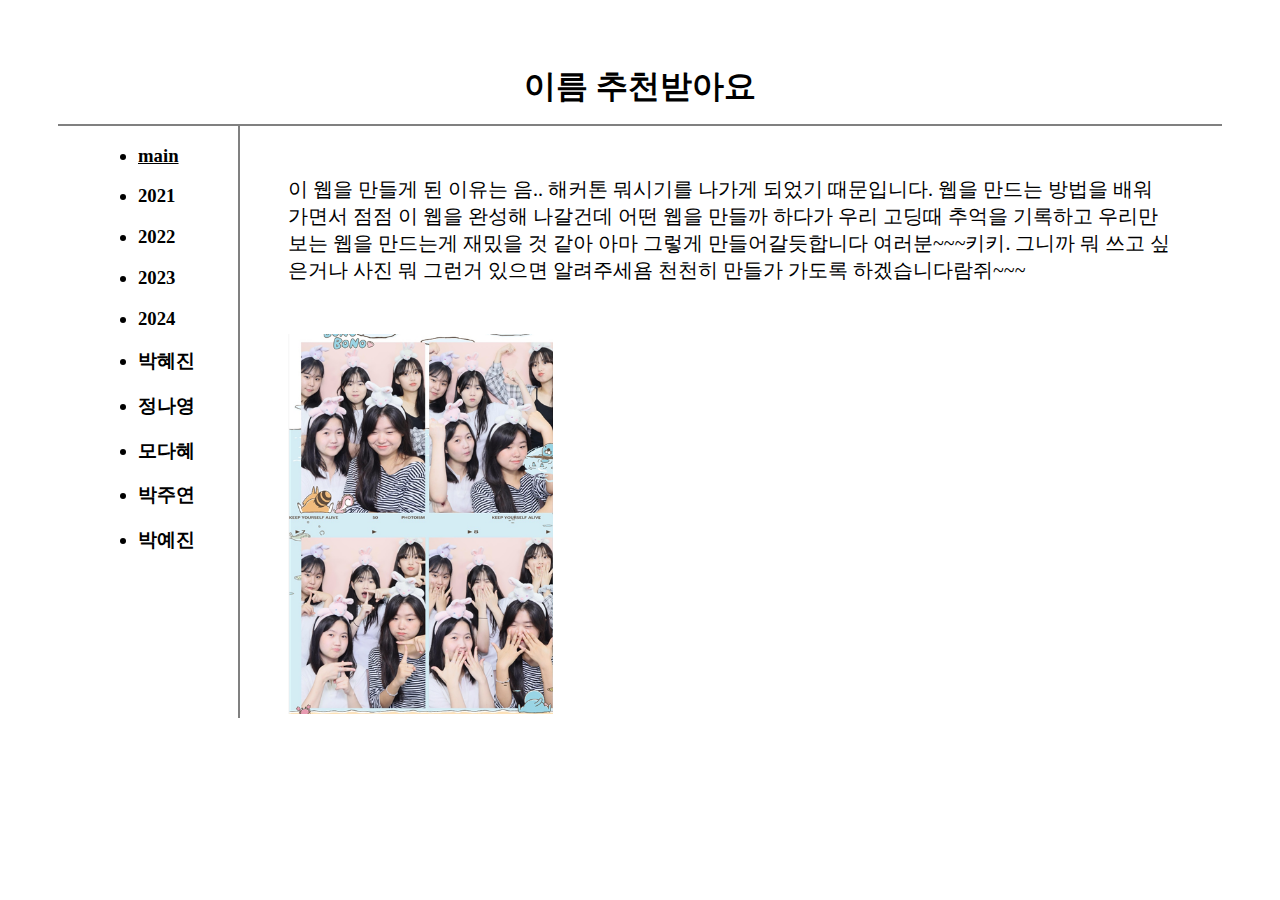
<file: index.html>
<!doctype html>
<html>
    <head>
        <title>예진이가 만들어가는 웹</title>
        <meta charset="utf-8">
        <style>
            a{
                color:black;
                text-decoration: none;
            }
            h1{
                text-align: center;
                border-bottom:2px solid gray;
                margin:50px;
                padding:15px;
            }
            ul{
            border-right:2px solid gray;
            width:100px;
            padding:80px;
        }
        #grid{
            display:grid;
            grid-template-columns: 230px 1fr;
            padding:50px;
        }
        </style>
    </head>

    <body>
        <h1 style="margin-bottom:0px;">이름 추천받아요</h1>
        <div id="grid" style="padding-top:0px;padding-right:100px;">
        <ul style="padding-right:0px; margin-top:0px; padding-top:0px">
        <h3><li><a href="index.html" style="text-decoration: underline">main</a></li></h3>
        <h3><li><a href="2.html">2021</a></li></h3>
        <h3><li><a href="3.html">2022</a></li></h3>
        <h3><li><a href="4.html">2023</a></li></h3>
        <h3><li><a href="5.html">2024</a></li></h3>
        <h3><li><a href="박혜진.html">박혜진</a></li></h3>
        <h3><li><a href="정나영.html">정나영</a></li></h3>
        <h3><li><a href="모다혜.html">모다혜</a></li></h3>
        <h3><li><a href="박주연.html">박주연</a></li></h3>
        <h3><li><a href="박예진.html">박예진</a></li></h3>
        </ul>   
        <div >    
        <p style="margin-top:50px; margin-bottom:50px; font-size:20px;">이 웹을 만들게 된 이유는 음.. 해커톤 뭐시기를 나가게 되었기 때문입니다. 웹을 만드는 방법을 배워가면서 점점 이 웹을 완성해 나갈건데 어떤 웹을 만들까 하다가 우리 고딩때 추억을 기록하고 우리만 보는 웹을 만드는게 재밌을 것 같아 아마 그렇게 만들어갈듯합니다 여러분~~~키키. 그니까 뭐 쓰고 싶은거나 사진 뭐 그런거 있으면 알려주세욤 천천히 만들가 가도록 하겠습니다람쥐~~~</p>
        <p><img src="main-1.png" width="30%"></p></div></div>
        <p>
            <div id="disqus_thread"></div>
<script>
    /**
    *  RECOMMENDED CONFIGURATION VARIABLES: EDIT AND UNCOMMENT THE SECTION BELOW TO INSERT DYNAMIC VALUES FROM YOUR PLATFORM OR CMS.
    *  LEARN WHY DEFINING THESE VARIABLES IS IMPORTANT: https://disqus.com/admin/universalcode/#configuration-variables    */
    /*
    var disqus_config = function () {
    this.page.url = PAGE_URL;  // Replace PAGE_URL with your page's canonical URL variable
    this.page.identifier = PAGE_IDENTIFIER; // Replace PAGE_IDENTIFIER with your page's unique identifier variable
    };
    */
    (function() { // DON'T EDIT BELOW THIS LINE
    var d = document, s = d.createElement('script');
    s.src = 'https://my-first-web-site-dp00xsuo3n.disqus.com/embed.js';
    s.setAttribute('data-timestamp', +new Date());
    (d.head || d.body).appendChild(s);
    })();
</script>
<noscript>Please enable JavaScript to view the <a href="https://disqus.com/?ref_noscript">comments powered by Disqus.</a></noscript>
        </p>
    </body>
</html>
</file>
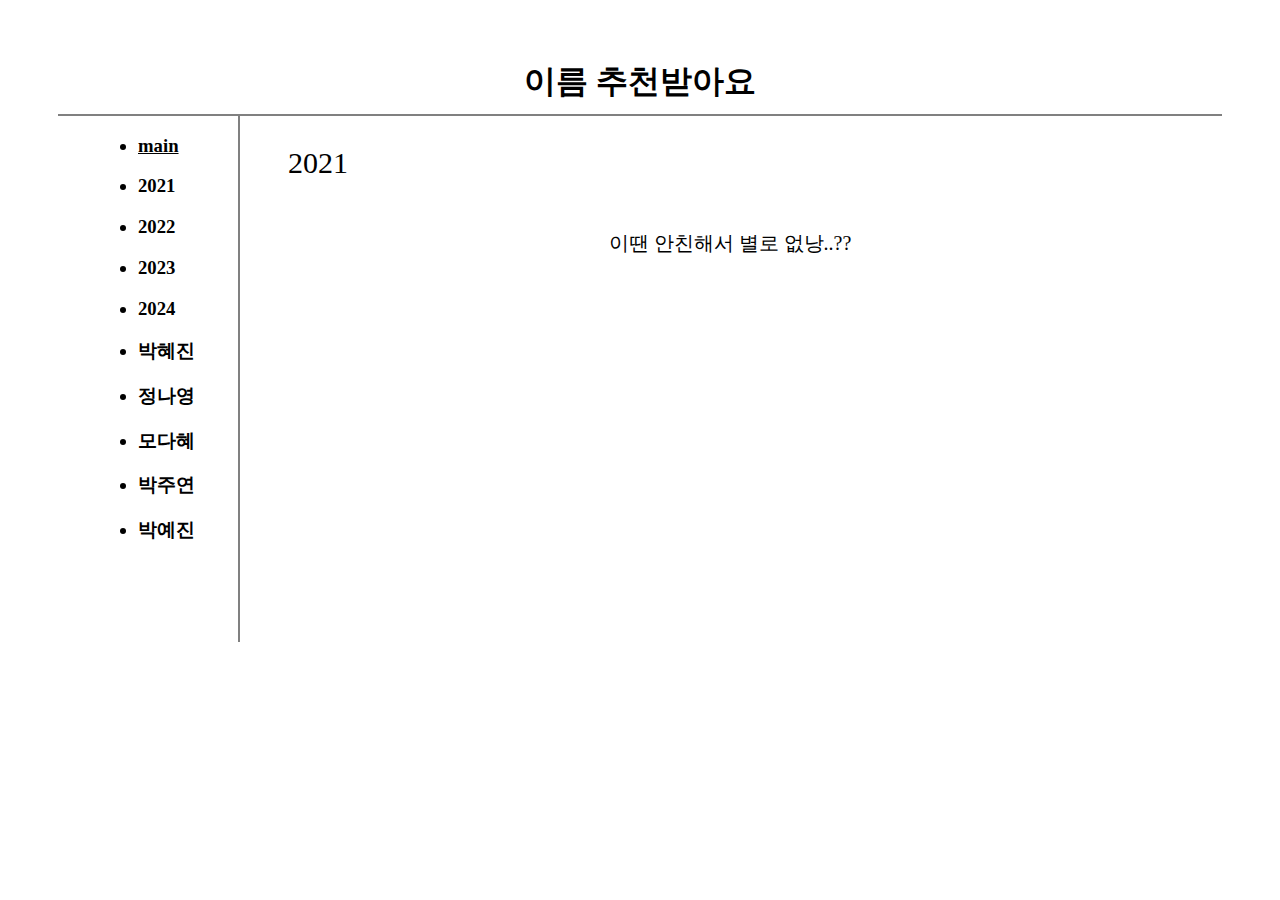
<file: 2.html>
<!doctype html>
<html>
    <head>
        <title>예진이가 만들어가는 웹</title>
        <meta charset="utf-8">
        <link rel="stylesheet"href="style.css">
    </head>

    <body>
        <h1 style="margin-bottom:0px;">이름 추천받아요</h1>
        <div id="grid" style="padding-top:0px;padding-right:100px;">
            <ul style="padding-right:0px; margin-top:0px; padding-top:0px">
            <h3><li><a href="index.html" style="text-decoration: underline">main</a></li></h3>
            <h3><li><a href="2.html">2021</a></li></h3>
            <h3><li><a href="3.html">2022</a></li></h3>
            <h3><li><a href="4.html">2023</a></li></h3>
            <h3><li><a href="5.html">2024</a></li></h3>
            <h3><li><a href="박혜진.html">박혜진</a></li></h3>
            <h3><li><a href="정나영.html">정나영</a></li></h3>
            <h3><li><a href="모다혜.html">모다혜</a></li></h3>
            <h3><li><a href="박주연.html">박주연</a></li></h3>
            <h3><li><a href="박예진.html">박예진</a></li></h3>
            </ul>   
            <div >    
            <p style="margin-top:30px; margin-bottom:50px; text-align:left; font-size:30px">2021</p>
            <p style="margin-top:50px; margin-bottom:50px; font-size:20px;"> 이땐 안친해서 별로 없낭..??</p></div></div>      
    </body>
</html>
</file>
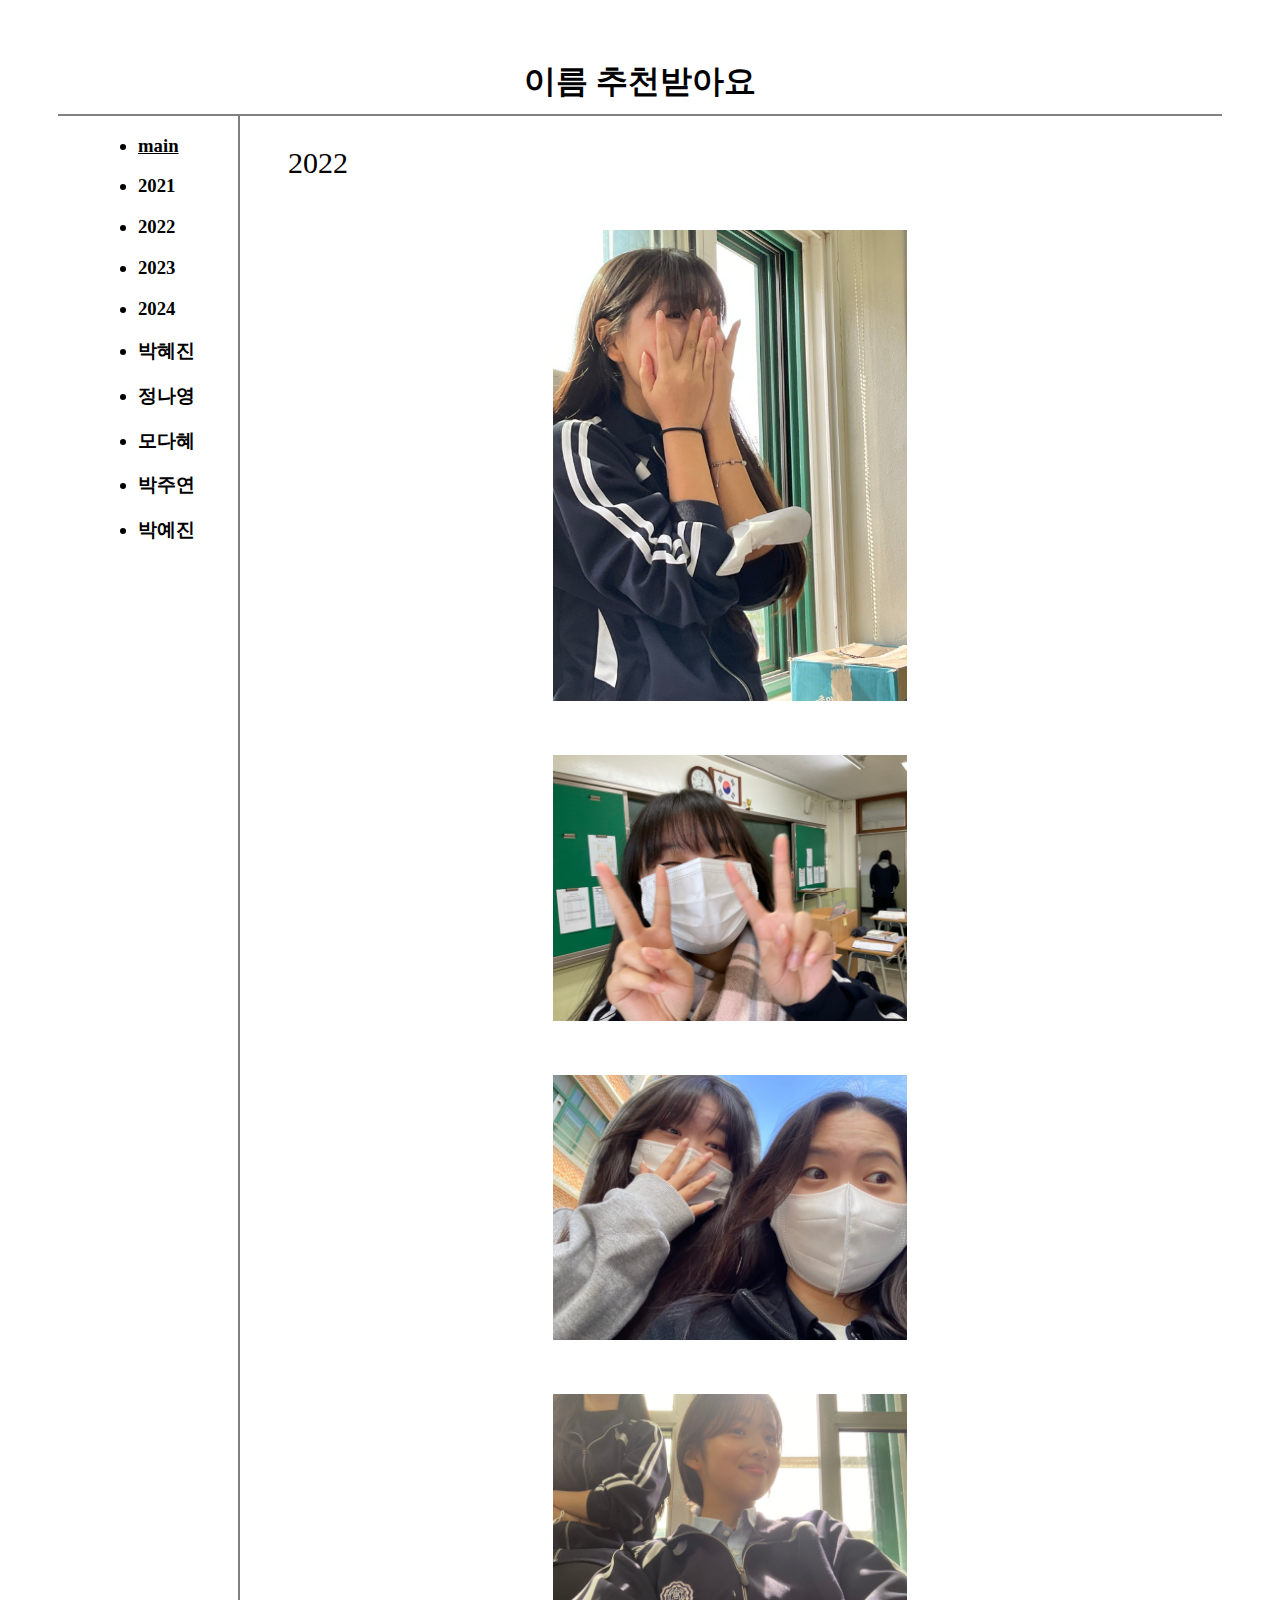
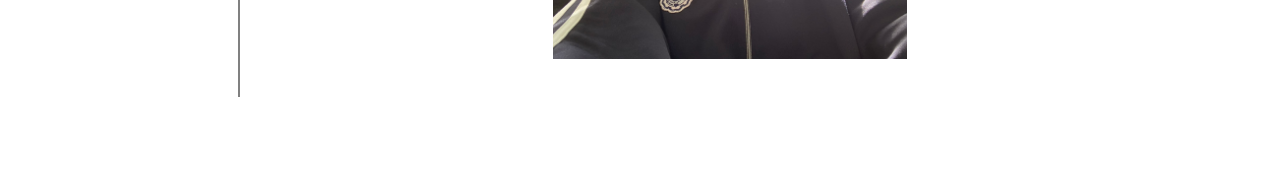
<file: 3.html>
<!doctype html>
<html>
    <head>
        <title>예진이가 만들어가는 웹</title>
        <meta charset="utf-8">
        <link rel="stylesheet"href="style.css">
    </head>

    <body>
        <h1 style="margin-bottom:0px;">이름 추천받아요</h1>
        <div id="grid" style="padding-top:0px;padding-right:100px;">
            <ul style="padding-right:0px; margin-top:0px; padding-top:0px">
            <h3><li><a href="index.html" style="text-decoration: underline">main</a></li></h3>
            <h3><li><a href="2.html">2021</a></li></h3>
            <h3><li><a href="3.html">2022</a></li></h3>
            <h3><li><a href="4.html">2023</a></li></h3>
            <h3><li><a href="5.html">2024</a></li></h3>
            <h3><li><a href="박혜진.html">박혜진</a></li></h3>
            <h3><li><a href="정나영.html">정나영</a></li></h3>
            <h3><li><a href="모다혜.html">모다혜</a></li></h3>
            <h3><li><a href="박주연.html">박주연</a></li></h3>
            <h3><li><a href="박예진.html">박예진</a></li></h3>
            </ul>   
            <div >    
            <p style="margin-top:30px; margin-bottom:50px; text-align:left; font-size:30px">2022</p>
            <p style="margin-top:50px; margin-bottom:50px;"><img src="2022-1.jpg" width="40%"> </p>
            <p style="margin-top:50px; margin-bottom:50px;"><img src="2022-2.jpg" width="40%"> </p>
            <p style="margin-top:50px; margin-bottom:50px;"><img src="2022-3.jpg" width="40%"> </p>
            <p style="margin-top:50px; margin-bottom:50px;"><img src="2022-4.jpg" width="40%"> </p></div></div>      
    </body>
</html>
</file>
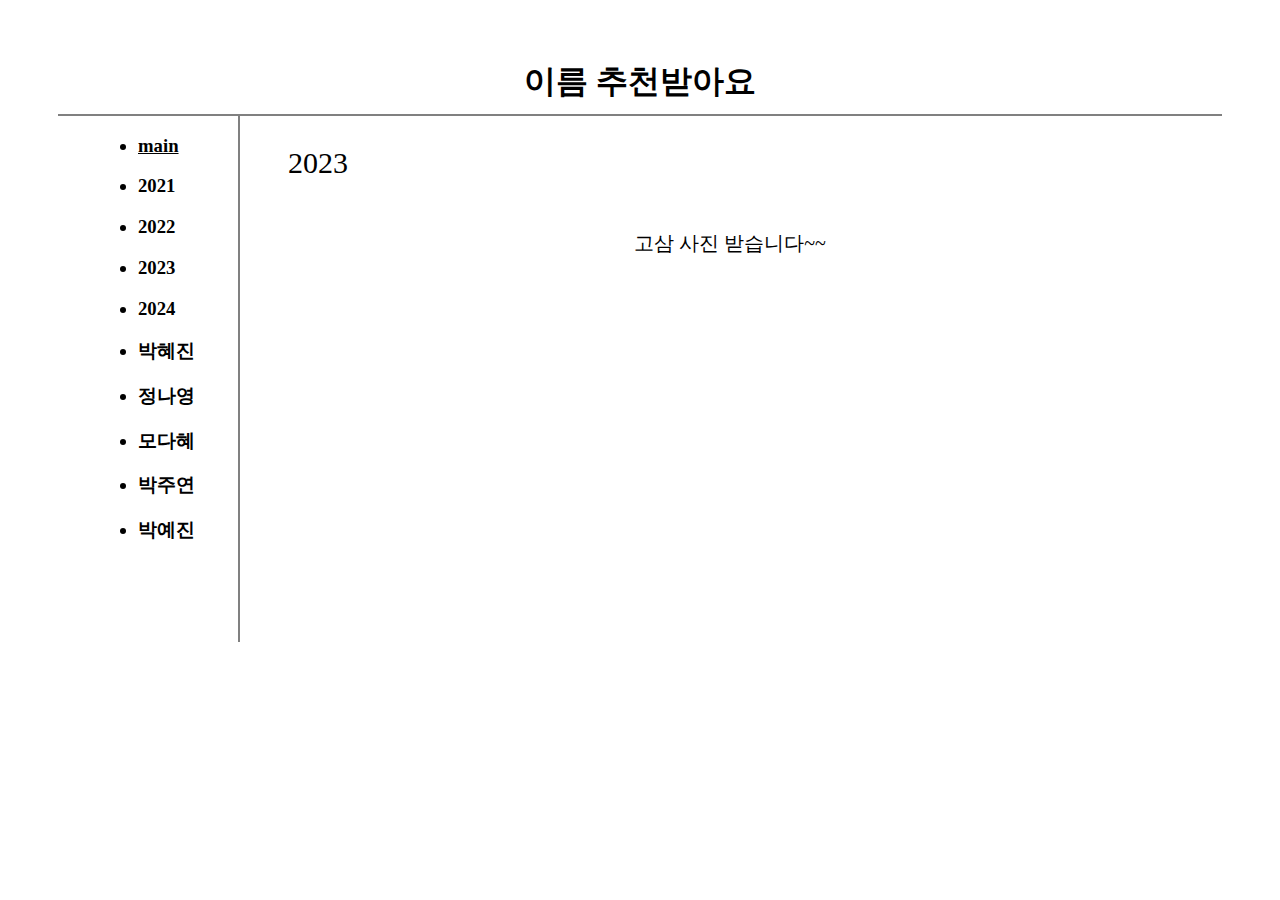
<file: 4.html>
<!doctype html>
<html>
    <head>
        <title>예진이가 만들어가는 웹</title>
        <meta charset="utf-8">
        <link rel="stylesheet"href="style.css">
    </head>

    <body>
        <h1 style="margin-bottom:0px;">이름 추천받아요</h1>
        <div id="grid" style="padding-top:0px;padding-right:100px;">
            <ul style="padding-right:0px; margin-top:0px; padding-top:0px">
            <h3><li><a href="index.html" style="text-decoration: underline">main</a></li></h3>
            <h3><li><a href="2.html">2021</a></li></h3>
            <h3><li><a href="3.html">2022</a></li></h3>
            <h3><li><a href="4.html">2023</a></li></h3>
            <h3><li><a href="5.html">2024</a></li></h3>
            <h3><li><a href="박혜진.html">박혜진</a></li></h3>
            <h3><li><a href="정나영.html">정나영</a></li></h3>
            <h3><li><a href="모다혜.html">모다혜</a></li></h3>
            <h3><li><a href="박주연.html">박주연</a></li></h3>
            <h3><li><a href="박예진.html">박예진</a></li></h3>
            </ul>   
            <div >    
                <p style="margin-top:30px; margin-bottom:50px; text-align:left; font-size:30px">2023</p>
                <p style="margin-top:50px; margin-bottom:50px;font-size:20px;"> 고삼 사진 받습니다~~</p></div></div>      
     </body>
</html>
</file>
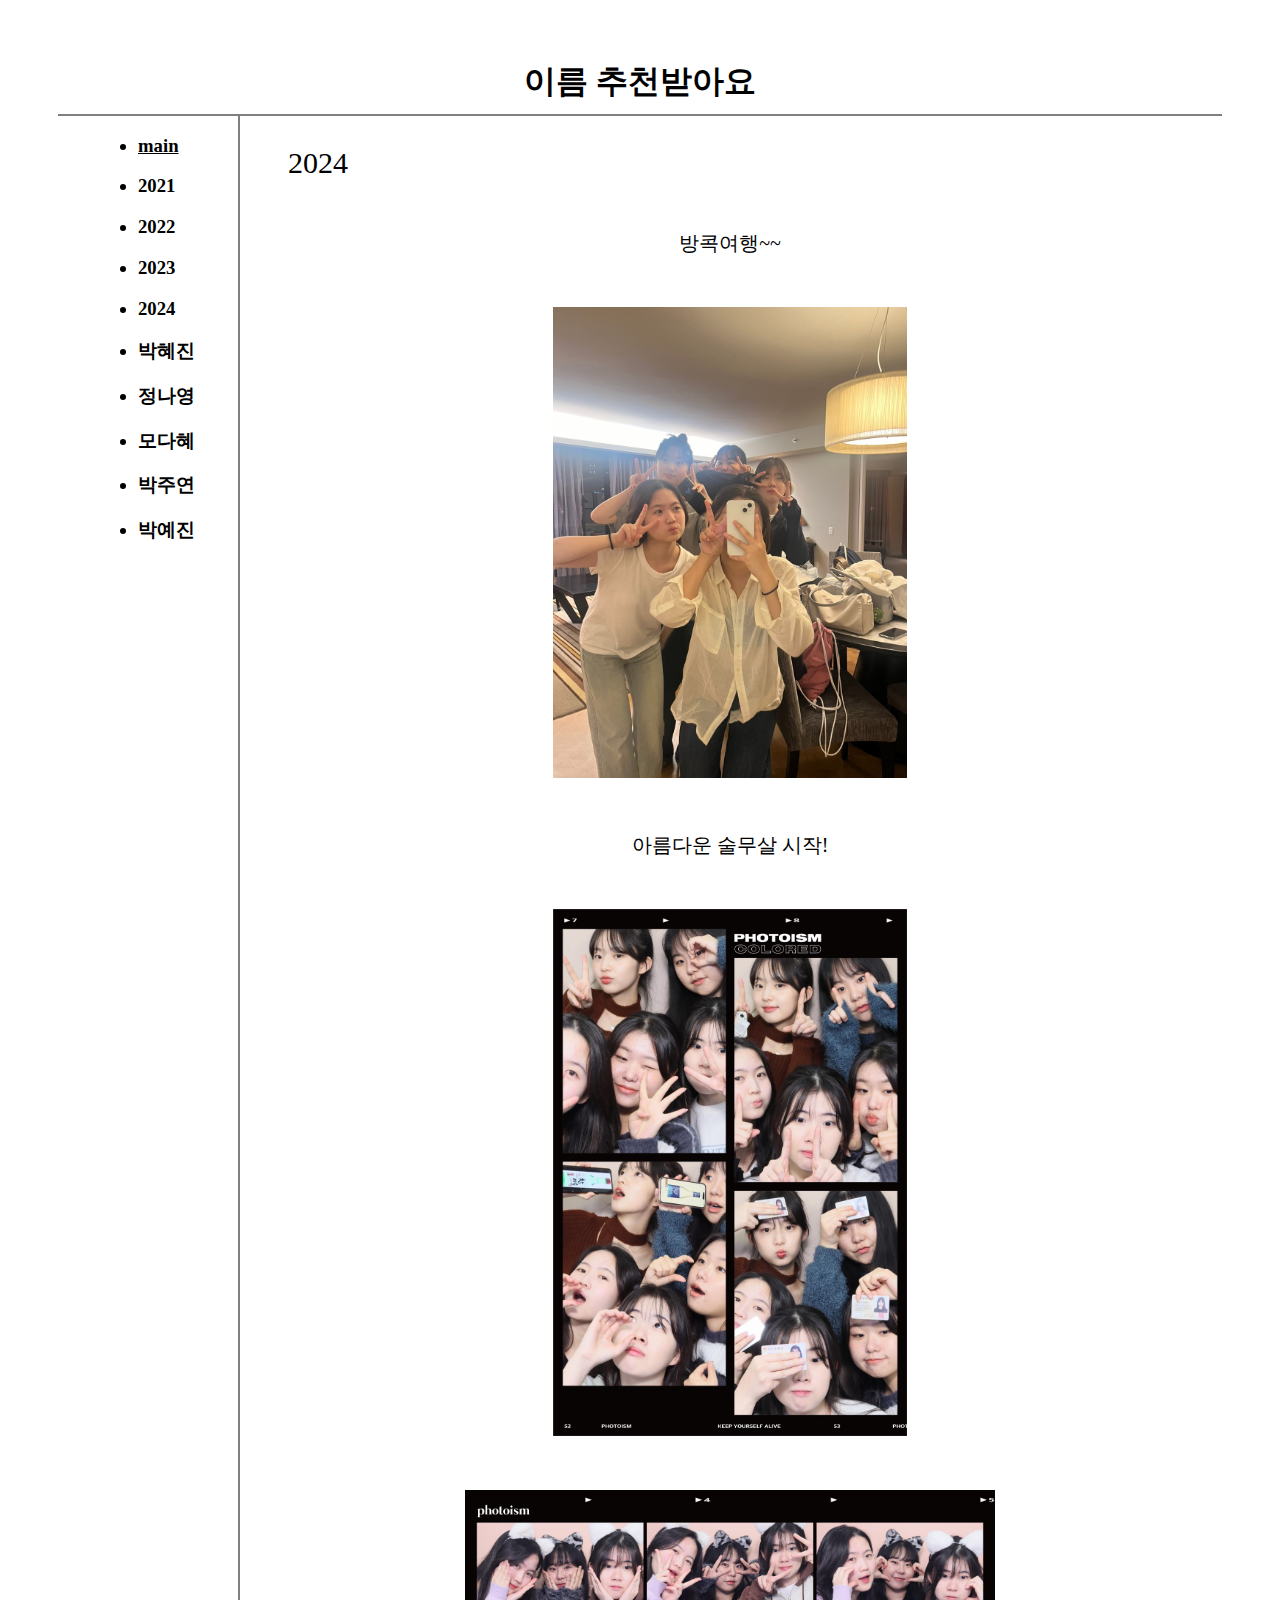
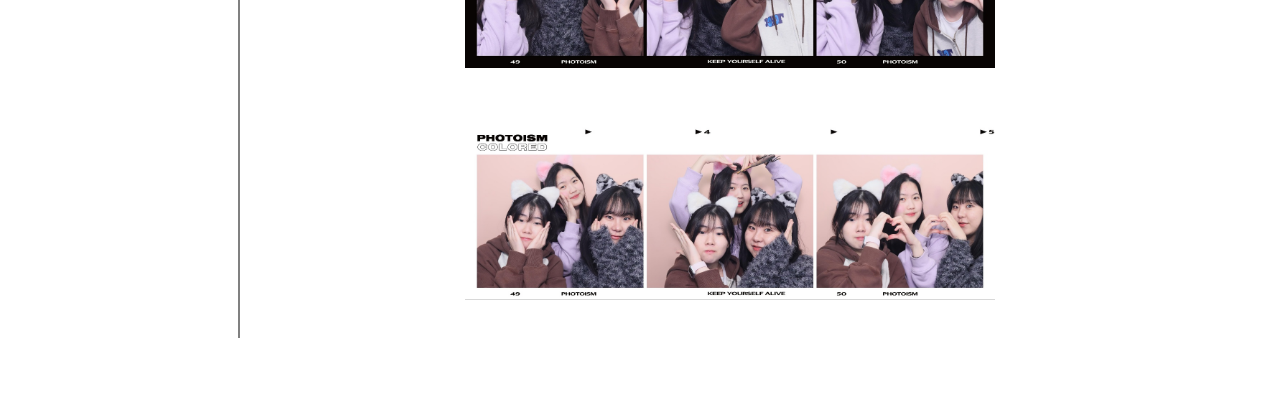
<file: 5.html>
<!doctype html>
<html>
    <head>
        <title>예진이가 만들어가는 웹</title>
        <meta charset="utf-8">
        <link rel="stylesheet"href="style.css">
    </head>

    <body>
        <h1 style="margin-bottom:0px;">이름 추천받아요</h1>
        <div id="grid" style="padding-top:0px;padding-right:100px;">
            <ul style="padding-right:0px; margin-top:0px; padding-top:0px">
            <h3><li><a href="index.html" style="text-decoration: underline">main</a></li></h3>
            <h3><li><a href="2.html">2021</a></li></h3>
            <h3><li><a href="3.html">2022</a></li></h3>
            <h3><li><a href="4.html">2023</a></li></h3>
            <h3><li><a href="5.html">2024</a></li></h3>
            <h3><li><a href="박혜진.html">박혜진</a></li></h3>
            <h3><li><a href="정나영.html">정나영</a></li></h3>
            <h3><li><a href="모다혜.html">모다혜</a></li></h3>
            <h3><li><a href="박주연.html">박주연</a></li></h3>
            <h3><li><a href="박예진.html">박예진</a></li></h3>
            </ul>   
            <div >    
            <p style="margin-top:30px; margin-bottom:50px; text-align:left; font-size:30px">2024</p>
            <p style="margin-top:50px; margin-bottom:50px;font-size:20px;"> 방콕여행~~</p>
            <p style="margin-top:50px; margin-bottom:50px;"><img src="2024-1.jpg" width="40%"></p>
            <p style="margin-top:50px; margin-bottom:50px;font-size:20px;">아름다운 술무살 시작! </p>
            <p style="margin-top:50px; margin-bottom:50px;"><img src="2024-3.jpg" width="40%"></p>
            <p style="margin-top:50px; margin-bottom:50px;"><img src="2024-2.jpg" width="60%"></p>
            <p style="margin-top:50px; margin-bottom:50px;"><img src="2024-4.jpg" width="60%"></p></div></div>      
    </body>
</html>
</file>
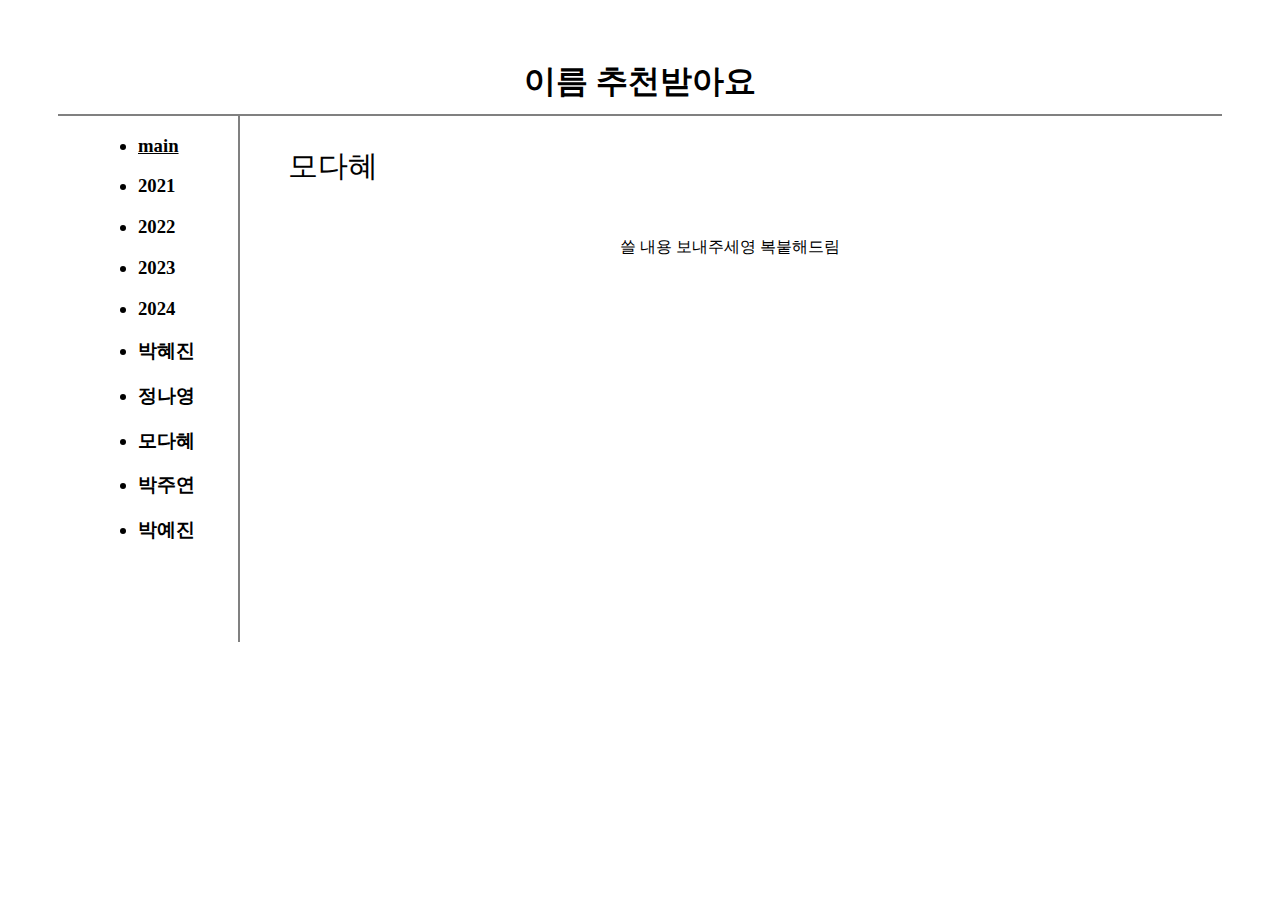
<file: 모다혜.html>
<!doctype html>
<html>
    <head>
        <title>예진이가 만들어가는 웹</title>
        <meta charset="utf-8">
        <link rel="stylesheet"href="style.css">
    </head>

    <body>
        <h1 style="margin-bottom:0px;">이름 추천받아요</h1>
        <div id="grid" style="padding-top:0px;padding-right:100px;">
            <ul style="padding-right:0px; margin-top:0px; padding-top:0px">
            <h3><li><a href="index.html" style="text-decoration: underline">main</a></li></h3>
            <h3><li><a href="2.html">2021</a></li></h3>
            <h3><li><a href="3.html">2022</a></li></h3>
            <h3><li><a href="4.html">2023</a></li></h3>
            <h3><li><a href="5.html">2024</a></li></h3>
            <h3><li><a href="박혜진.html">박혜진</a></li></h3>
            <h3><li><a href="정나영.html">정나영</a></li></h3>
            <h3><li><a href="모다혜.html">모다혜</a></li></h3>
            <h3><li><a href="박주연.html">박주연</a></li></h3>
            <h3><li><a href="박예진.html">박예진</a></li></h3>
            </ul>   
            <div >    
            <p style="margin-top:30px; margin-bottom:50px; text-align:left; font-size:30px">모다혜</p>
            <p style="margin-top:50px; margin-bottom:50px;"> 쓸 내용 보내주세영 복붙해드림</p></div></div>      
    </body>
</html>
</file>
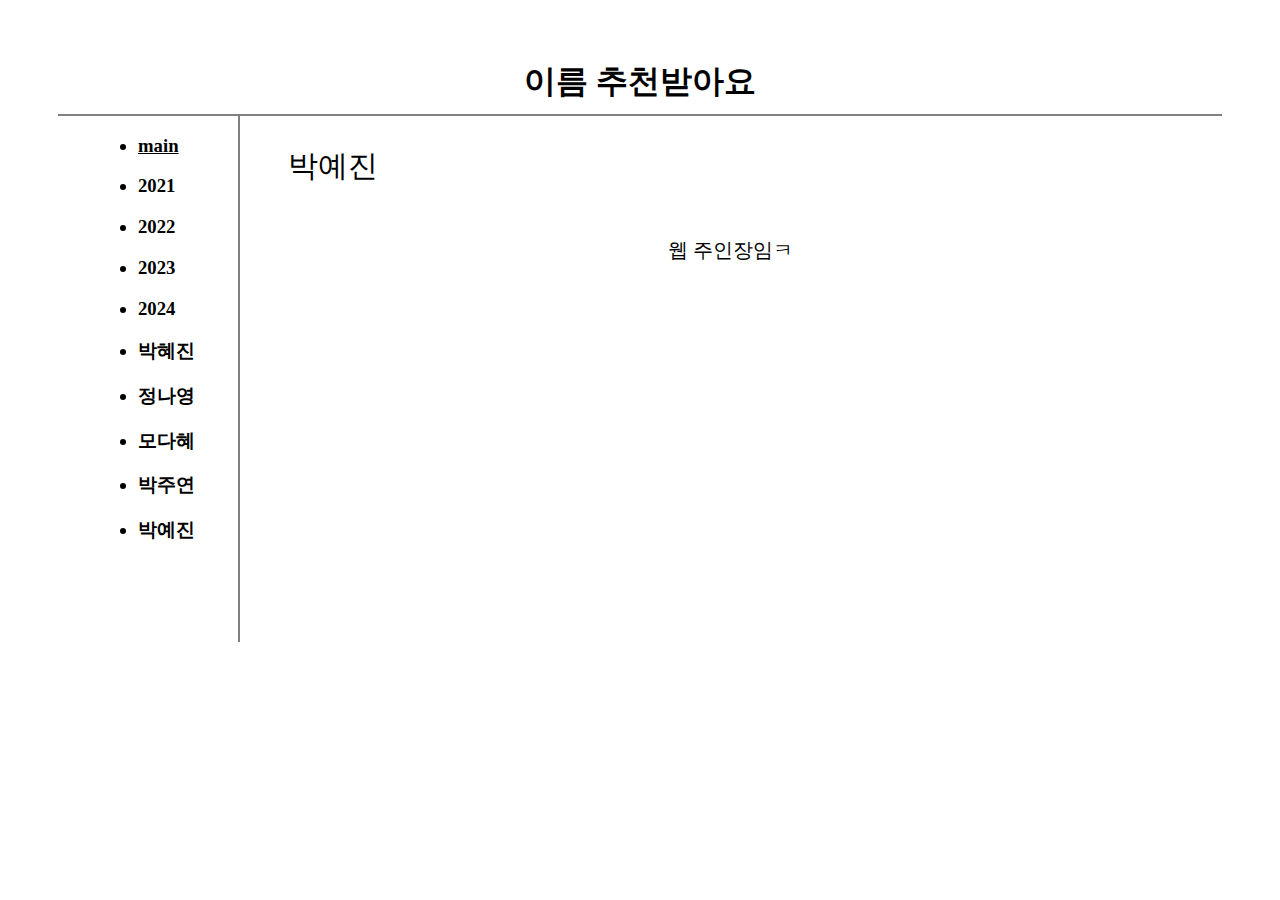
<file: 박예진.html>
<!doctype html>
<html>
    <head>
        <title>예진이가 만들어가는 웹</title>
        <meta charset="utf-8">
        <link rel="stylesheet"href="style.css">
    </head>

    <body>
        <h1 style="margin-bottom:0px;">이름 추천받아요</h1>
        <div id="grid" style="padding-top:0px;padding-right:100px;">
            <ul style="padding-right:0px; margin-top:0px; padding-top:0px">
            <h3><li><a href="index.html" style="text-decoration: underline">main</a></li></h3>
            <h3><li><a href="2.html">2021</a></li></h3>
            <h3><li><a href="3.html">2022</a></li></h3>
            <h3><li><a href="4.html">2023</a></li></h3>
            <h3><li><a href="5.html">2024</a></li></h3>
            <h3><li><a href="박혜진.html">박혜진</a></li></h3>
            <h3><li><a href="정나영.html">정나영</a></li></h3>
            <h3><li><a href="모다혜.html">모다혜</a></li></h3>
            <h3><li><a href="박주연.html">박주연</a></li></h3>
            <h3><li><a href="박예진.html">박예진</a></li></h3>
            </ul>   
            <div >    
            <p style="margin-top:30px; margin-bottom:50px; text-align:left; font-size:30px">박예진</p>
            <p style="margin-top:50px; margin-bottom:50px;font-size:20px;"> 웹 주인장임ㅋ</p></div></div>      
    </body>
</html>
</file>
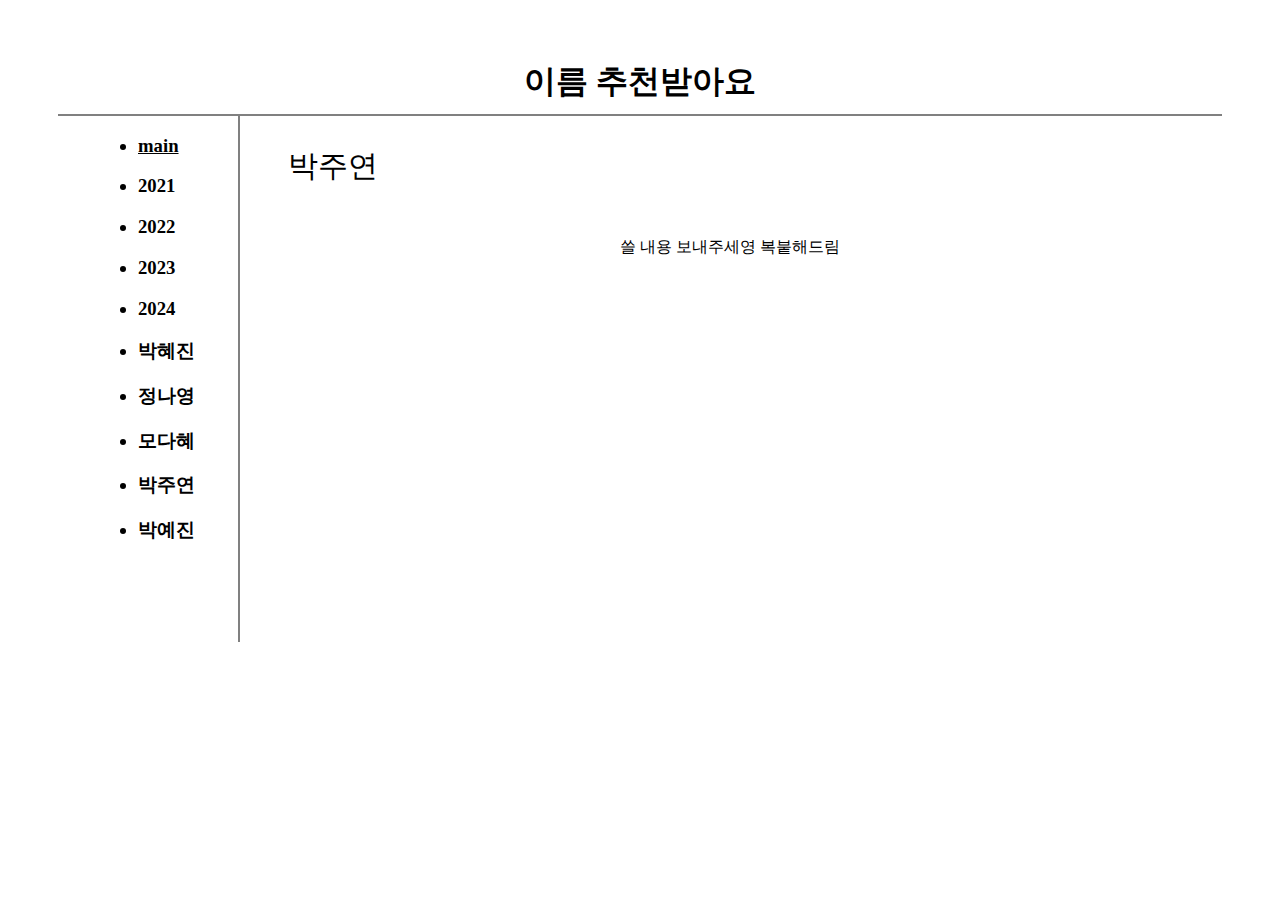
<file: 박주연.html>
<!doctype html>
<html>
    <head>
        <title>예진이가 만들어가는 웹</title>
        <meta charset="utf-8">
        <link rel="stylesheet"href="style.css">
    </head>

    <body>
        <h1 style="margin-bottom:0px;">이름 추천받아요</h1>
        <div id="grid" style="padding-top:0px;padding-right:100px;">
            <ul style="padding-right:0px; margin-top:0px; padding-top:0px">
            <h3><li><a href="index.html" style="text-decoration: underline">main</a></li></h3>
            <h3><li><a href="2.html">2021</a></li></h3>
            <h3><li><a href="3.html">2022</a></li></h3>
            <h3><li><a href="4.html">2023</a></li></h3>
            <h3><li><a href="5.html">2024</a></li></h3>
            <h3><li><a href="박혜진.html">박혜진</a></li></h3>
            <h3><li><a href="정나영.html">정나영</a></li></h3>
            <h3><li><a href="모다혜.html">모다혜</a></li></h3>
            <h3><li><a href="박주연.html">박주연</a></li></h3>
            <h3><li><a href="박예진.html">박예진</a></li></h3>
            </ul>   
            <div >    
            <p style="margin-top:30px; margin-bottom:50px; text-align:left; font-size:30px">박주연</p>
            <p style="margin-top:50px; margin-bottom:50px;"> 쓸 내용 보내주세영 복붙해드림</p></div></div>      
    </body>
</html>
</file>
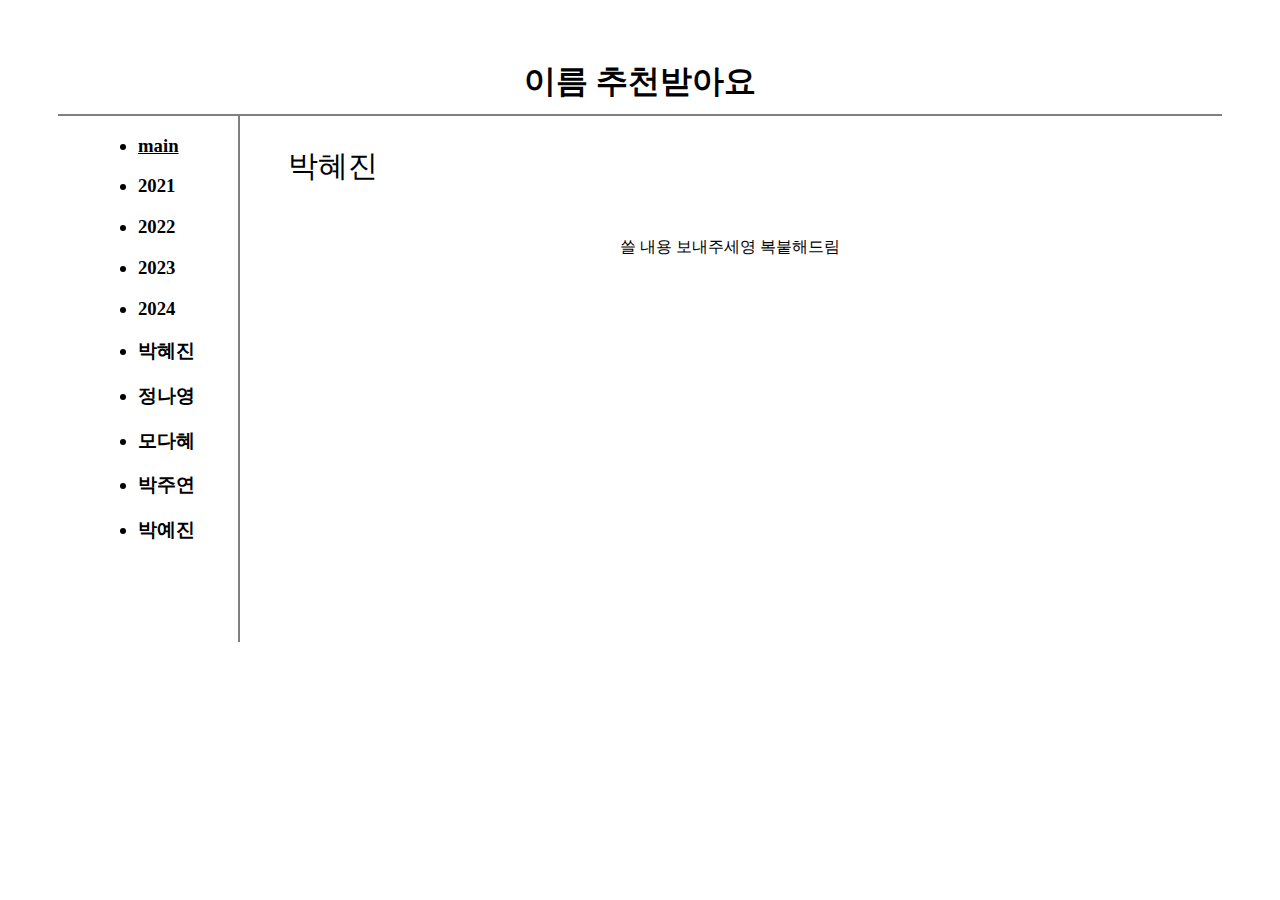
<file: 박혜진.html>
<!doctype html>
<html>
    <head>
        <title>예진이가 만들어가는 웹</title>
        <meta charset="utf-8">
        <link rel="stylesheet"href="style.css">
    </head>

    <body>
        <h1 style="margin-bottom:0px;">이름 추천받아요</h1>
        <div id="grid" style="padding-top:0px;padding-right:100px;">
            <ul style="padding-right:0px; margin-top:0px; padding-top:0px">
            <h3><li><a href="index.html" style="text-decoration: underline">main</a></li></h3>
            <h3><li><a href="2.html">2021</a></li></h3>
            <h3><li><a href="3.html">2022</a></li></h3>
            <h3><li><a href="4.html">2023</a></li></h3>
            <h3><li><a href="5.html">2024</a></li></h3>
            <h3><li><a href="박혜진.html">박혜진</a></li></h3>
            <h3><li><a href="정나영.html">정나영</a></li></h3>
            <h3><li><a href="모다혜.html">모다혜</a></li></h3>
            <h3><li><a href="박주연.html">박주연</a></li></h3>
            <h3><li><a href="박예진.html">박예진</a></li></h3>
            </ul>   
            <div >    
            <p style="margin-top:30px; margin-bottom:50px; text-align:left; font-size:30px">박혜진</p>
            <p style="margin-top:50px; margin-bottom:50px;"> 쓸 내용 보내주세영 복붙해드림</p></div></div>      
    </body>
</html>
</file>
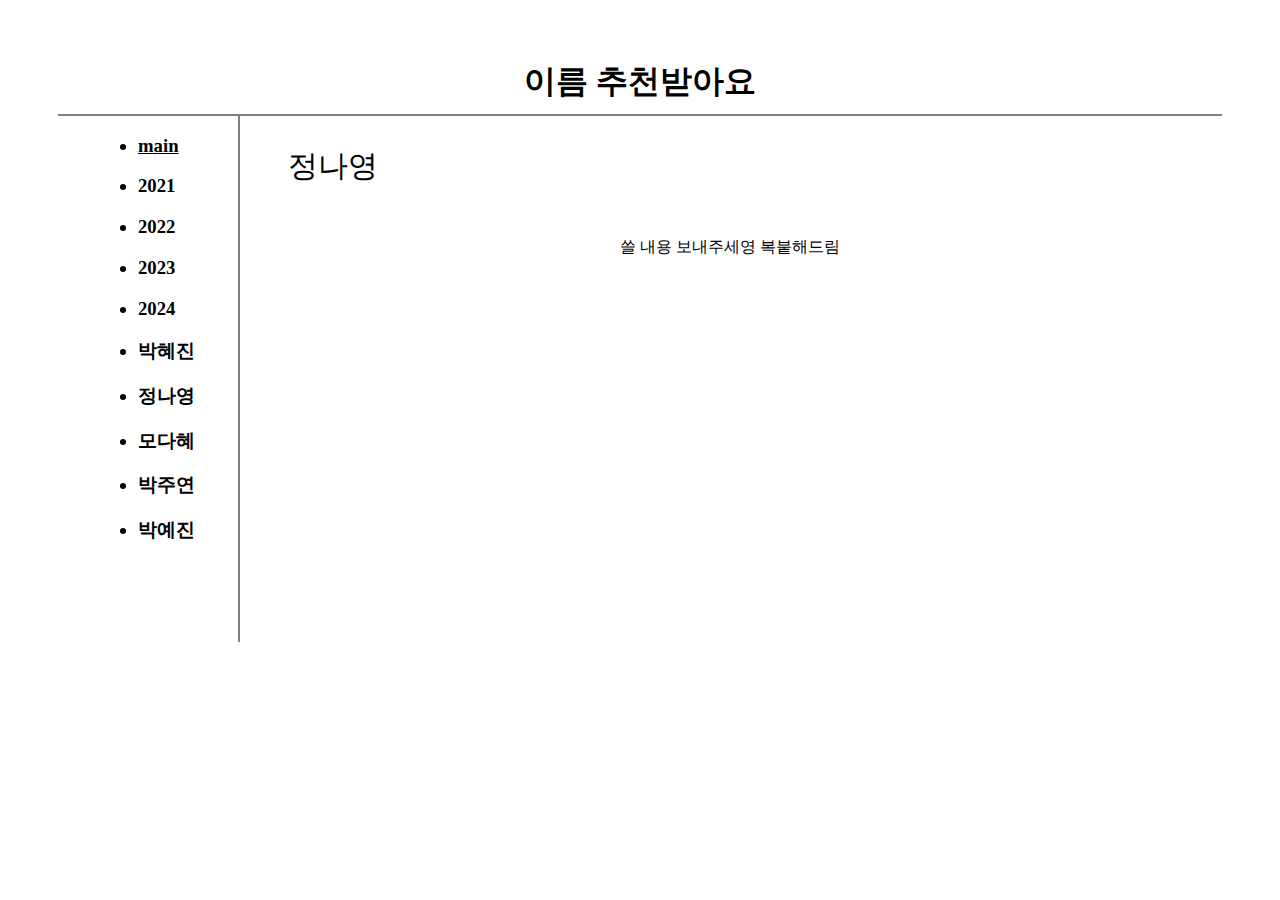
<file: 정나영.html>
<!doctype html>
<html>
    <head>
        <title>예진이가 만들어가는 웹</title>
        <meta charset="utf-8">
        <link rel="stylesheet"href="style.css">
    </head>

    <body>
        <h1 style="margin-bottom:0px;">이름 추천받아요</h1>
        <div id="grid" style="padding-top:0px;padding-right:100px;">
            <ul style="padding-right:0px; margin-top:0px; padding-top:0px">
            <h3><li><a href="index.html" style="text-decoration: underline">main</a></li></h3>
            <h3><li><a href="2.html">2021</a></li></h3>
            <h3><li><a href="3.html">2022</a></li></h3>
            <h3><li><a href="4.html">2023</a></li></h3>
            <h3><li><a href="5.html">2024</a></li></h3>
            <h3><li><a href="박혜진.html">박혜진</a></li></h3>
            <h3><li><a href="정나영.html">정나영</a></li></h3>
            <h3><li><a href="모다혜.html">모다혜</a></li></h3>
            <h3><li><a href="박주연.html">박주연</a></li></h3>
            <h3><li><a href="박예진.html">박예진</a></li></h3>
            </ul>   
            <div >    
            <p style="margin-top:30px; margin-bottom:50px; text-align:left; font-size:30px">정나영</p>
            <p style="margin-top:50px; margin-bottom:50px;"> 쓸 내용 보내주세영 복붙해드림</p></div></div>      
    </body>
</html>
</file>
<file: style.css>
a{
                color:black;
                text-decoration: none;
            }
            h1{
                text-align: center;
                border-bottom:2px solid gray;
                margin:50px;
                padding:10px;
            }
            ul{
            border-right:2px solid gray;
            width:100px;
            padding:80px;
        }
        h2, p{
            text-align: center;
        }
        #grid{
            display:grid;
            grid-template-columns: 230px 1fr;
            padding:50px;
        }
</file>
